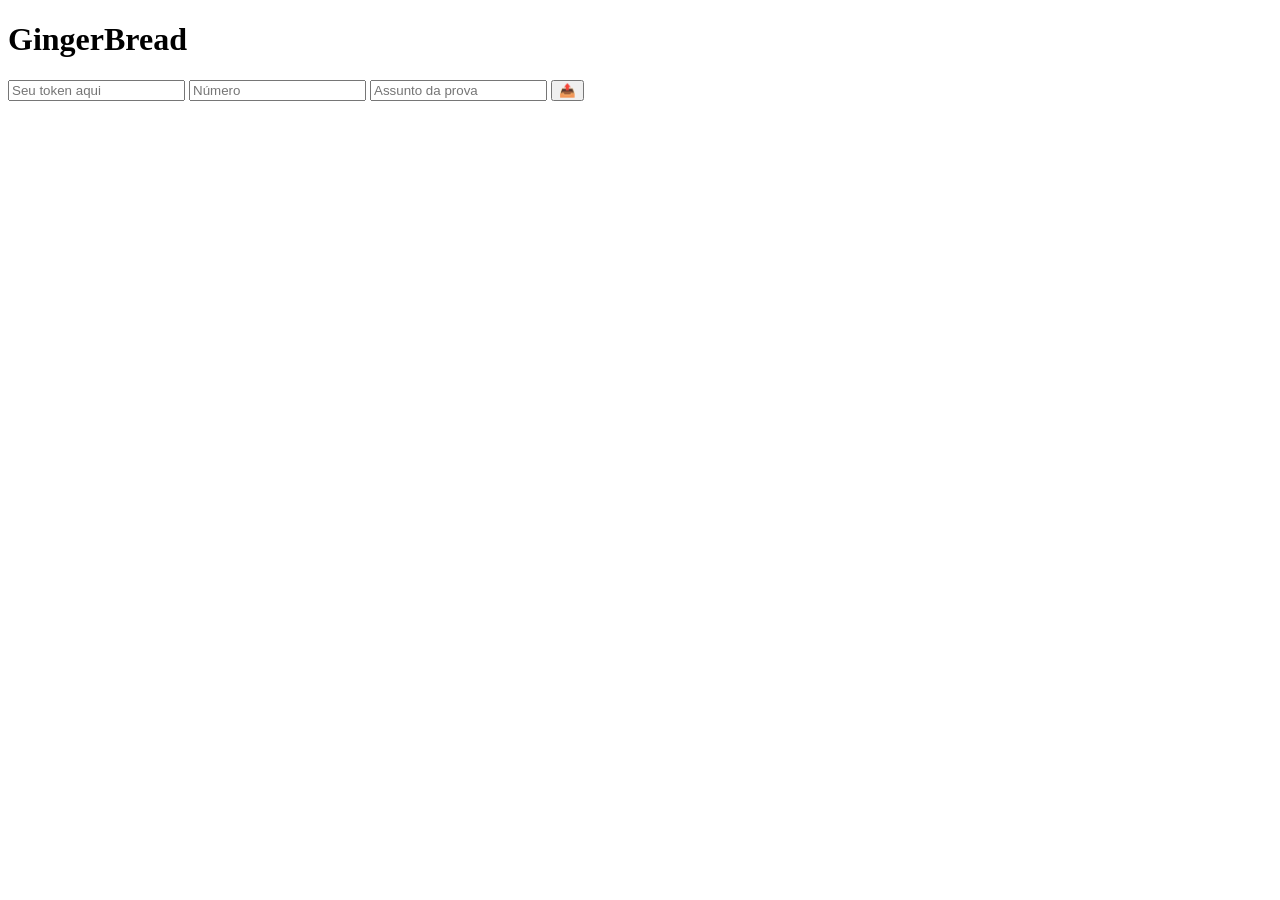
<file: index.html>
<!DOCTYPE html>
<html lang="pt-br">

<head>
    <meta charset="UTF-8">
    <meta name="viewport" content="width=device-width, initial-scale=1.0">
    <title>Agent</title>
</head>

<body>
    <div>
        <h1>GingerBread</h1>
        <input id="key" type="password" placeholder="Seu token aqui">

        <input id="num" type="number" placeholder="Número">
        <input id="msg" type="text" placeholder="Assunto da prova">
        <button onclick="enviar()">📤</button>

    </div>

    <script src="agent.js"></script>
</body>

</html>
</file>
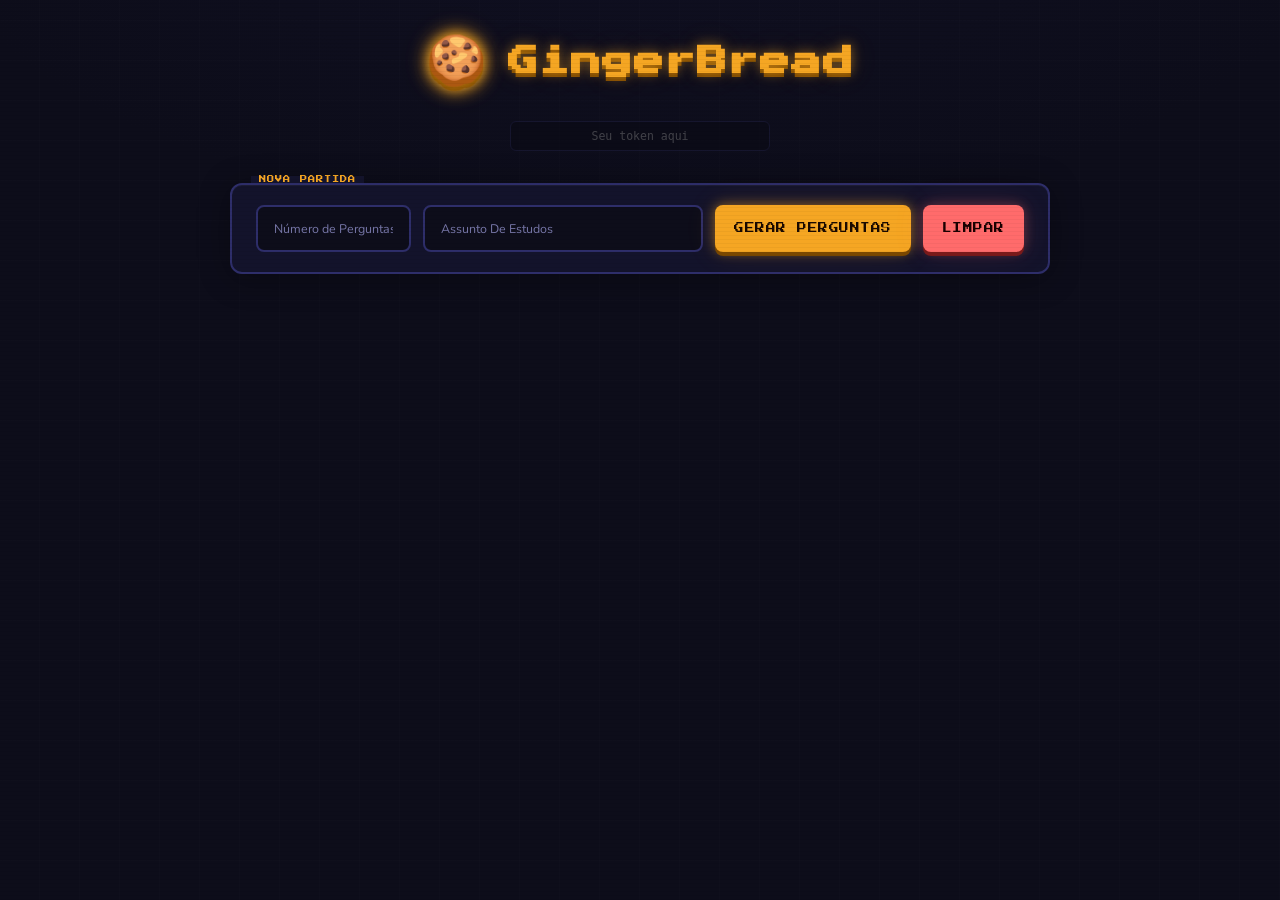
<file: GingerBread.html>
<!DOCTYPE html>
<html lang="pt-br">

<head>
    <meta charset="UTF-8">
    <meta name="viewport" content="width=device-width, initial-scale=1.0">
    <title>GingerBread</title>
    <link rel="stylesheet" href="assets/css/GingerBread.css">
</head>

<body>
    <div>
        <h1>GingerBread</h1>
        <input id="key" type="password" placeholder="Seu token aqui">

        <div class="container">
            <div class="questionnaire-header">
                <input id="questions-input" class="questions-input" type="text" placeholder="Número de Perguntas">
                <input id="subject-input" class="subject-input" type="text" placeholder="Assunto De Estudos">
                <button id="send-button" class="header-buttons">Gerar Perguntas</button>
                <button id="clear-button" class="header-buttons">Limpar</button>
            </div>
            <div id="questionnaire-answers" class="answers-header"></div>
            <div id="questionnaire-correction" class="correction-header"></div>
        </div>
    </div>

    <script src="assets/js/GingerBread.js"></script>
</body>

</html>
</file>
<file: assets/css/GingerBread.css>
@import url('https://fonts.googleapis.com/css2?family=Press+Start+2P&family=Nunito:wght@400;600;700;800&display=swap');

  /* ─── RESET & BASE ─── */
  *, *::before, *::after { box-sizing: border-box; margin: 0; padding: 0; }

  :root {
    --bg:         #0d0d1a;
    --panel:      #13132b;
    --panel-2:    #1a1a38;
    --border:     #2e2e6a;
    --accent:     #f5a623;
    --accent-2:   #ff6b6b;
    --accent-3:   #4ecdc4;
    --text:       #e8e8ff;
    --text-dim:   #7878aa;
    --glow:       0 0 12px #f5a62388, 0 0 30px #f5a62322;
    --glow-2:     0 0 10px #4ecdc488, 0 0 28px #4ecdc422;
    --radius:     12px;
    --pixel:      'Press Start 2P', monospace;
    --body-font:  'Nunito', sans-serif;
  }

  /* ─── SCROLLBAR ─── */
  ::-webkit-scrollbar { width: 6px; }
  ::-webkit-scrollbar-track { background: var(--bg); }
  ::-webkit-scrollbar-thumb { background: var(--border); border-radius: 3px; }

  /* ─── BACKGROUND ─── */
  body {
    font-family: var(--body-font);
    background-color: var(--bg);
    color: var(--text);
    min-height: 100vh;
    padding: 2rem 1rem 4rem;
    display: flex;
    justify-content: center;
    background-image:
      radial-gradient(ellipse 80% 50% at 50% -10%, #1e1e5022 0%, transparent 70%),
      repeating-linear-gradient(0deg,   transparent, transparent 39px, #ffffff04 40px),
      repeating-linear-gradient(90deg,  transparent, transparent 39px, #ffffff04 40px);
  }

  /* ─── ROOT DIV ─── */
  body > div {
    width: 100%;
    max-width: 820px;
    display: flex;
    flex-direction: column;
    align-items: center;
    gap: 2rem;
  }

  /* ─── TITLE ─── */
  h1 {
    font-family: var(--pixel);
    font-size: clamp(1.1rem, 4vw, 1.9rem);
    color: var(--accent);
    text-shadow: var(--glow), 0 4px 0 #7a4800;
    letter-spacing: 0.05em;
    text-align: center;
    animation: flicker 6s infinite;
    position: relative;
  }

  h1::before {
    content: '🍪';
    font-family: sans-serif;
    font-size: 1.6em;
    margin-right: 0.4em;
    filter: drop-shadow(0 0 8px #f5a623);
  }

  @keyframes flicker {
    0%, 95%, 100% { opacity: 1; }
    96%            { opacity: 0.7; }
    97%            { opacity: 1; }
    98%            { opacity: 0.5; }
    99%            { opacity: 1; }
  }

  /* ─── TOKEN INPUT (hidden-ish) ─── */
  #key {
    width: 260px;
    padding: 0.45rem 0.8rem;
    background: #0a0a14;
    border: 1px solid #1e1e40;
    border-radius: 6px;
    color: var(--text-dim);
    font-family: monospace;
    font-size: 0.72rem;
    text-align: center;
    opacity: 0.5;
    transition: opacity 0.2s;
  }
  #key:focus { outline: none; opacity: 0.85; border-color: var(--border); }

  /* ─── MAIN CONTAINER ─── */
  .container {
    width: 100%;
    display: flex;
    flex-direction: column;
    gap: 2rem;
  }

  /* ─── QUESTIONNAIRE HEADER — GAME CONTROL PANEL ─── */
  .questionnaire-header {
    display: flex;
    align-items: stretch;
    gap: 0.75rem;
    background: var(--panel);
    border: 2px solid var(--border);
    border-radius: var(--radius);
    padding: 1.25rem 1.5rem;
    position: relative;
    box-shadow: 0 4px 32px #00000055, inset 0 1px 0 #ffffff0a;
  }

  .questionnaire-header::before {
    content: 'NOVA PARTIDA';
    font-family: var(--pixel);
    font-size: 0.45rem;
    color: var(--accent);
    letter-spacing: 0.15em;
    position: absolute;
    top: -0.6rem;
    left: 1.2rem;
    background: var(--panel);
    padding: 0 0.5rem;
  }

  /* ─── INPUTS ─── */
  .questions-input,
  .subject-input {
    flex: 1;
    padding: 0.75rem 1rem;
    background: var(--bg);
    border: 2px solid var(--border);
    border-radius: 8px;
    color: var(--accent);
    font-family: var(--body-font);
    font-size: 0.85rem;
    font-weight: 700;
    transition: border-color 0.2s, box-shadow 0.2s;
    min-width: 0;
  }

  .questions-input:focus,
  .subject-input:focus {
    outline: none;
    border-color: var(--accent-3);
    box-shadow: var(--glow-2);
    color: var(--text);
  }

  .questions-input::placeholder,
  .subject-input::placeholder {
    color: var(--text-dim);
    font-weight: 400;
    font-size: 0.78rem;
  }

  /* Número de perguntas: largura fixa, centralizado */
  .questions-input {
    flex: 0 0 155px;
    text-align: center;
  }

  /* Assunto: ocupa o espaço restante */
  .subject-input {
    flex: 1 1 auto;
  }

  /* ─── BUTTON ─── */
  #send-button {
    font-family: var(--pixel);
    font-size: 0.6rem;
    padding: 0.75rem 1.2rem;
    background: var(--accent);
    color: #1a0a00;
    border: none;
    border-radius: 8px;
    cursor: pointer;
    letter-spacing: 0.05em;
    line-height: 1.6;
    text-transform: uppercase;
    box-shadow: 0 4px 0 #7a4800, var(--glow);
    transition: transform 0.1s, box-shadow 0.1s, filter 0.2s;
    white-space: nowrap;
    position: relative;
    top: 0;
  }

  #send-button:hover {
    filter: brightness(1.15);
    box-shadow: 0 4px 0 #7a4800, 0 0 20px #f5a62399, 0 0 50px #f5a62333;
  }

  #send-button:active {
    transform: translateY(3px);
    box-shadow: 0 1px 0 #7a4800;
  }

  /* ─── ANSWERS HEADER (question list container) ─── */
  .answers-header {
    display: flex;
    flex-direction: column;
    gap: 1rem;
  }

  /* ─── INDIVIDUAL QUESTION CARD ─── */
  .answers {
    background: var(--panel);
    border: 2px solid var(--border);
    border-radius: var(--radius);
    padding: 1.4rem 1.6rem;
    position: relative;
    overflow: hidden;
    animation: slideIn 0.35s cubic-bezier(0.22, 1, 0.36, 1) both;
    transition: border-color 0.25s, box-shadow 0.25s;
    counter-increment: question-counter;
  }

  .answers::before {
    /* question number badge */
    content: counter(question-counter, decimal-leading-zero);
    font-family: var(--pixel);
    font-size: 0.55rem;
    color: var(--accent-3);
    text-shadow: var(--glow-2);
    position: absolute;
    top: 1rem;
    right: 1.2rem;
    opacity: 0.75;
  }

  .answers::after {
    /* left accent bar */
    content: '';
    position: absolute;
    top: 0; left: 0;
    width: 4px;
    height: 100%;
    background: linear-gradient(180deg, var(--accent-3), var(--accent));
    border-radius: var(--radius) 0 0 var(--radius);
  }

  .answers-header { counter-reset: question-counter; }

  .answers:hover {
    border-color: var(--accent-3);
    box-shadow: var(--glow-2), 0 8px 32px #00000044;
  }

  /* ─── QUESTION CARD CORNER PIXEL ORNAMENT ─── */
  .answers > *:first-child {
    padding-left: 0.4rem;
  }

  /* ─── SLIDE-IN ANIMATION ─── */
  @keyframes slideIn {
    from {
      opacity: 0;
      transform: translateY(18px) scale(0.98);
    }
    to {
      opacity: 1;
      transform: translateY(0) scale(1);
    }
  }

  /* ─── INNER CONTENT TYPOGRAPHY (for whatever the JS injects) ─── */
  .answers p,
  .answers span,
  .answers label {
    font-size: 0.95rem;
    font-weight: 600;
    color: var(--text);
    line-height: 1.65;
  }

  .answers h2,
  .answers h3 {
    font-family: var(--pixel);
    font-size: 0.65rem;
    color: var(--accent);
    margin-bottom: 0.8rem;
    line-height: 1.8;
  }

  /* answer options (radio/checkbox assumed) */
  .answers input[type="radio"],
  .answers input[type="checkbox"] {
    accent-color: var(--accent-3);
    width: 1rem; height: 1rem;
    cursor: pointer;
  }

  .answers input[type="radio"] + label,
  .answers input[type="checkbox"] + label {
    cursor: pointer;
    transition: color 0.15s;
  }

  .answers input[type="radio"]:checked + label,
  .answers input[type="checkbox"]:checked + label {
    color: var(--accent-3);
  }

  /* answer option rows */
  .answers .option,
  .answers .answer-option {
    display: flex;
    align-items: center;
    gap: 0.6rem;
    padding: 0.5rem 0.7rem;
    border-radius: 6px;
    margin-top: 0.4rem;
    border: 1px solid transparent;
    transition: background 0.15s, border-color 0.15s;
  }

  .answers .option:hover,
  .answers .answer-option:hover {
    background: var(--panel-2);
    border-color: var(--border);
  }

  /* ─── CORRECT / WRONG STATES ─── */
  .answers.correct {
    border-color: var(--accent-3);
    box-shadow: var(--glow-2);
  }
  .answers.correct::after { background: var(--accent-3); }

  .answers.wrong {
    border-color: var(--accent-2);
    box-shadow: 0 0 12px #ff6b6b55;
  }
  .answers.wrong::after { background: var(--accent-2); }

  /* ─── CORRECTION BUTTON ─── */
  .correction-button {
    align-self: center;
    font-family: var(--pixel);
    font-size: 0.6rem;
    padding: 0.9rem 2rem;
    background: transparent;
    color: var(--accent-3);
    border: 2px solid var(--accent-3);
    border-radius: 8px;
    cursor: pointer;
    letter-spacing: 0.1em;
    text-transform: uppercase;
    line-height: 1.6;
    position: relative;
    overflow: hidden;
    box-shadow: 0 0 12px #4ecdc433, inset 0 0 0 0 #4ecdc4;
    transition: color 0.25s, box-shadow 0.25s, transform 0.1s;
    animation: slideIn 0.35s cubic-bezier(0.22, 1, 0.36, 1) both;
    margin-top: 0.5rem;
  }

  .correction-button::before {
    content: '';
    position: absolute;
    inset: 0;
    background: var(--accent-3);
    transform: scaleX(0);
    transform-origin: left;
    transition: transform 0.3s cubic-bezier(0.22, 1, 0.36, 1);
    z-index: -1;
  }

  .correction-button {
    position: relative;
    z-index: 1;
  }

  .correction-button:hover {
    color: #0d0d1a;
    box-shadow: var(--glow-2), 0 6px 24px #2fbaba55;
  }

  .correction-button:hover::before {
    transform: scaleX(1);
  }

  .correction-button:active {
    transform: translateY(2px);
    box-shadow: 0 0 6px #4ecdc433;
  }

  /* ─── SCANLINE OVERLAY ─── */
  body::after {
    content: '';
    pointer-events: none;
    position: fixed;
    inset: 0;
    background: repeating-linear-gradient(
      180deg,
      transparent 0px,
      transparent 3px,
      #00000012 4px
    );
    z-index: 999;
  }

  /* ─── RESPONSIVE ─── */
  @media (max-width: 600px) {
    .questionnaire-header {
      flex-direction: column;
    }
    .questions-input { flex: 1 1 auto; width: 100%; }
    .subject-input   { width: 100%; }
    #send-button     { width: 100%; padding: 1rem; }
    .correction-button { width: 100%; }
  }

  /* ─── MÚLTIPLA ESCOLHA — ALTERNATIVAS ─── */
.question-radio {
  display: flex;
  align-items: center;
  gap: 0.65rem;
  padding: 0.5rem 0.75rem;
  margin-top: 0.35rem;
  border-radius: 8px;
  border: 1px solid transparent;
  font-size: 0.9rem;
  font-weight: 600;
  color: var(--text-dim);
  cursor: pointer;
  transition: background 0.15s, border-color 0.2s, color 0.15s;
}

.question-radio:hover {
  background: var(--panel-2);
  border-color: var(--border);
  color: var(--text);
}

.question-radio:has(input:checked) {
  background: #4ecdc411;
  border-color: #4ecdc455;
  color: var(--accent-3);
}

.question-radio input[type="radio"] {
  accent-color: var(--accent-3);
  width: 1rem;
  height: 1rem;
  cursor: pointer;
  flex-shrink: 0;
}

/* ─── VERDADEIRO OU FALSO ─── */
.true-label-quest,
.false-label-quest {
  display: inline-flex;
  align-items: center;
  gap: 0.5rem;
  margin-top: 0.5rem;
  margin-right: 0.75rem;
  padding: 0.45rem 1rem;
  border-radius: 8px;
  border: 1px solid var(--border);
  font-size: 0.9rem;
  font-weight: 700;
  cursor: pointer;
  transition: background 0.15s, border-color 0.2s;
}

.true-label-quest:has(input:checked) {
  background: #4ecdc418;
  border-color: var(--accent-3);
  box-shadow: var(--glow-2);
}

.false-label-quest:has(input:checked) {
  background: #ff6b6b18;
  border-color: var(--accent-2);
  box-shadow: 0 0 10px #ff6b6b44;
}

.radio-input {
  accent-color: var(--accent-3);
  width: 1rem;
  height: 1rem;
  cursor: pointer;
}

/* ─── DESCRITIVA — INPUT ─── */
.descritive-input {
  width: 100%;
  margin-top: 0.75rem;
  padding: 0.75rem 1rem;
  background: var(--bg);
  border: 2px solid var(--border);
  border-radius: 8px;
  color: var(--text);
  font-family: var(--body-font);
  font-size: 0.9rem;
  font-weight: 600;
  transition: border-color 0.2s, box-shadow 0.2s;
}

.descritive-input::placeholder {
  color: var(--text-dim);
  font-weight: 400;
}

.descritive-input:focus {
  outline: none;
  border-color: var(--accent-3);
  box-shadow: var(--glow-2);
}

/* ─── CORREÇÃO — RESUMO ─── */
.resumo {
  display: flex;
  gap: 12px;
  margin-bottom: 1.5rem;
}

.metric {
  flex: 1;
  background: var(--panel);
  border: 2px solid var(--border);
  border-radius: var(--radius);
  padding: 1rem;
  text-align: center;
  transition: border-color 0.2s, box-shadow 0.2s;
}

.metric:hover {
  border-color: var(--accent-3);
  box-shadow: var(--glow-2);
}

.metric .num {
  font-family: var(--pixel);
  font-size: 1.4rem;
  margin-bottom: 0.4rem;
  display: block;
}

.metric .lbl {
  font-size: 0.72rem;
  color: var(--text-dim);
  text-transform: uppercase;
  letter-spacing: 0.08em;
}

.verde   { color: var(--accent-3); text-shadow: var(--glow-2); }
.vermelho { color: var(--accent-2); text-shadow: 0 0 10px #ff6b6b88; }
.amarelo  { color: var(--accent);  text-shadow: var(--glow); }

/* ─── CORREÇÃO — QUESTÃO CARD ─── */
.questao-card {
  background: var(--panel);
  border: 2px solid var(--border);
  border-radius: var(--radius);
  padding: 1.25rem 1.5rem;
  margin-bottom: 12px;
  position: relative;
  overflow: hidden;
  animation: slideIn 0.35s cubic-bezier(0.22, 1, 0.36, 1) both;
  transition: border-color 0.25s, box-shadow 0.25s;
}

.questao-card::after {
  content: '';
  position: absolute;
  top: 0; left: 0;
  width: 4px;
  height: 100%;
  border-radius: var(--radius) 0 0 var(--radius);
}

.questao-card.acerto::after { background: linear-gradient(180deg, var(--accent-3), #2fbaba); }
.questao-card.erro::after   { background: linear-gradient(180deg, var(--accent-2), #c04444); }
.questao-card.acerto { border-color: #4ecdc455; }
.questao-card.erro   { border-color: #ff6b6b44; }
.questao-card:hover  { box-shadow: var(--glow-2), 0 8px 32px #00000044; }

/* ─── CORREÇÃO — HEADER ─── */
.questao-header {
  display: flex;
  align-items: center;
  gap: 10px;
  margin-bottom: 0.9rem;
}

.questao-num {
  font-family: var(--pixel);
  font-size: 0.5rem;
  color: var(--text-dim);
  letter-spacing: 0.1em;
}

.badge {
  font-family: var(--pixel);
  font-size: 0.45rem;
  padding: 4px 10px;
  border-radius: 6px;
  letter-spacing: 0.05em;
}

.badge-acerto { background: #4ecdc418; color: var(--accent-3); border: 1px solid #4ecdc455; }
.badge-erro   { background: #ff6b6b18; color: var(--accent-2); border: 1px solid #ff6b6b44; }

/* ─── CORREÇÃO — CONTEÚDO ─── */
.questao-card .enunciado {
  font-size: 0.9rem;
  font-weight: 700;
  color: var(--text);
  margin-bottom: 0.7rem;
  line-height: 1.6;
}

.questao-row {
  display: flex;
  gap: 8px;
  font-size: 0.82rem;
  margin-bottom: 5px;
  align-items: baseline;
}

.questao-row .row-label {
  color: var(--text-dim);
  font-size: 0.7rem;
  text-transform: uppercase;
  letter-spacing: 0.08em;
  white-space: nowrap;
  min-width: 90px;
}

.questao-row .row-val { color: var(--text); font-weight: 700; }

/* ─── CORREÇÃO — FEEDBACK ─── */
.feedback-box {
  margin-top: 0.85rem;
  padding: 0.75rem 1rem;
  background: var(--panel-2);
  border-left: 3px solid var(--accent-3);
  border-radius: 0 8px 8px 0;
  font-size: 0.85rem;
  color: #8ecfb0;
  line-height: 1.65;
}

/* ─── CLEAR BUTTON ─── */
#clear-button {
  font-family: var(--pixel);
  font-size: 0.6rem;
  padding: 0.75rem 1.2rem;
  background: var(--accent-2);
  color: #1a0000;
  border: none;
  border-radius: 8px;
  cursor: pointer;
  letter-spacing: 0.05em;
  line-height: 1.6;
  text-transform: uppercase;
  box-shadow: 0 4px 0 #7a1a1a, 0 0 12px #ff6b6b55, 0 0 30px #ff6b6b22;
  transition: transform 0.1s, box-shadow 0.1s, filter 0.2s;
  white-space: nowrap;
  position: relative;
  top: 0;
}

#clear-button:hover {
  filter: brightness(1.15);
  box-shadow: 0 4px 0 #7a1a1a, 0 0 20px #ff6b6b99, 0 0 50px #ff6b6b33;
}

#clear-button:active {
  transform: translateY(3px);
  box-shadow: 0 1px 0 #7a1a1a;
}
</file>
